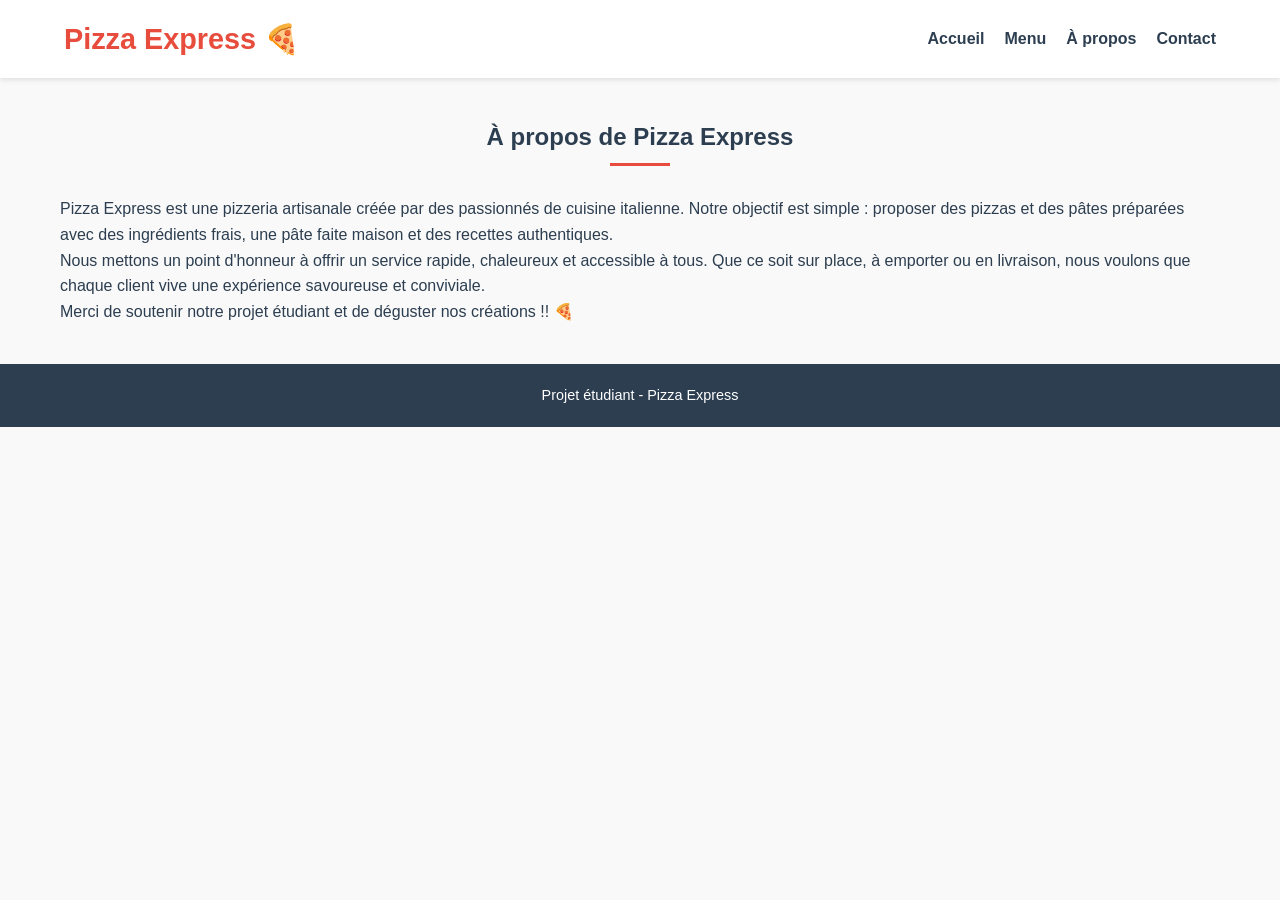
<file: about.html>
<!DOCTYPE html>
<html lang="fr">
<head>
    <meta charset="UTF-8">
    <title>Pizza Express - À propos</title>
    <link rel="stylesheet" href="style.css">
</head>
<body>

<header>
    <h1>Pizza Express 🍕</h1>
    <nav>
        <ul>
            <li><a href="index.html">Accueil</a></li>
            <li><a href="menu.html">Menu</a></li>
            <li><a href="about.html">À propos</a></li>
            <li><a href="contact.html">Contact</a></li>
        </ul>
    </nav>
</header>

<section class="content about">
    <h2>À propos de Pizza Express</h2>

    <p>
        Pizza Express est une pizzeria artisanale créée par des passionnés de cuisine italienne.  
        Notre objectif est simple : proposer des pizzas et des pâtes préparées avec des ingrédients frais,  
        une pâte faite maison et des recettes authentiques.
    </p>

    <p>
        Nous mettons un point d'honneur à offrir un service rapide, chaleureux et accessible à tous.  
        Que ce soit sur place, à emporter ou en livraison, nous voulons que chaque client vive  
        une expérience savoureuse et conviviale.
    </p>

    <p>
        Merci de soutenir notre projet étudiant et de déguster nos créations !! 🍕
    </p>
</section>

<footer>
    <p>Projet étudiant - Pizza Express</p>
</footer>

</body>
</html>
</file>
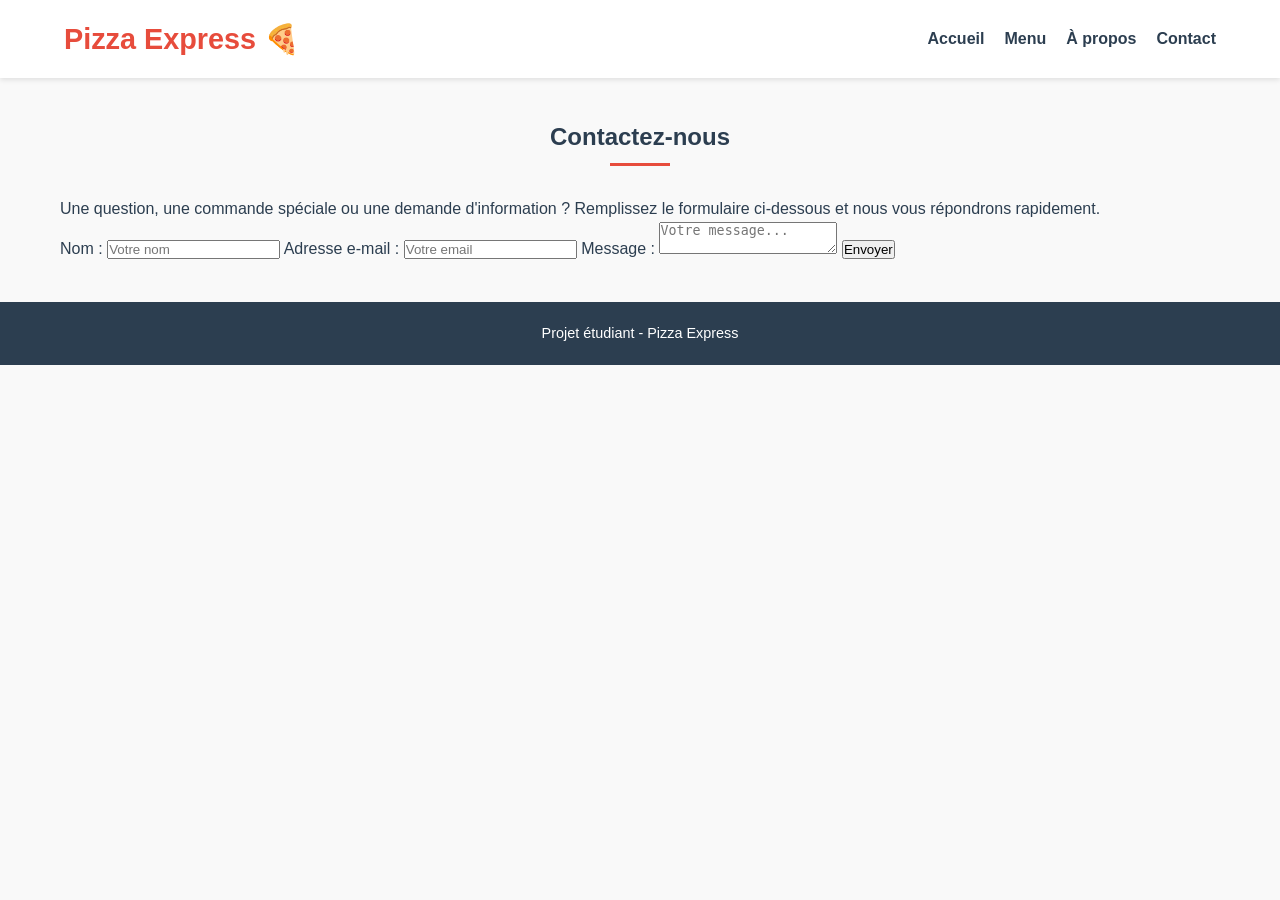
<file: contact.html>
<!DOCTYPE html>
<html lang="fr">
<head>
    <meta charset="UTF-8">
    <title>Pizza Express - Contact</title>
    <link rel="stylesheet" href="style.css">
</head>

<body>

<header>
    <h1>Pizza Express 🍕</h1>
    <nav>
        <ul>
            <li><a href="index.html">Accueil</a></li>
            <li><a href="menu.html">Menu</a></li>
            <li><a href="about.html">À propos</a></li>
            <li><a href="contact.html">Contact</a></li>
        </ul>
    </nav>
</header>

<section class="content contact">
    <h2>Contactez-nous</h2>

    <p>
        Une question, une commande spéciale ou une demande d'information ?  
        Remplissez le formulaire ci-dessous et nous vous répondrons rapidement.
    </p>

    <form class="contact-form">

        <label for="name">Nom :</label>
        <input type="text" id="name" name="name" placeholder="Votre nom" required>

        <label for="email">Adresse e-mail :</label>
        <input type="email" id="email" name="email" placeholder="Votre email" required>

        <label for="message">Message :</label>
        <textarea id="message" name="message" placeholder="Votre message..." required></textarea>

        <button type="submit">Envoyer</button>

    </form>
</section>

<footer>
    <p>Projet étudiant - Pizza Express</p>
</footer>

</body>
</html>
</file>
<file: style.css>
* {
    margin: 0;
    padding: 0;
    box-sizing: border-box;
}

:root {
    --primary-color: #e74c3c; 
    --secondary-color: #f1c40f; 
    --dark-color: #2c3e50; 
    --light-color: #f9f9f9; 
    --white: #ffffff;
    --font-stack: 'Segoe UI', Tahoma, Geneva, Verdana, sans-serif;
}

body {
    font-family: var(--font-stack);
    line-height: 1.6;
    background-color: var(--light-color);
    color: var(--dark-color);
}


header {
    background-color: var(--white);
    box-shadow: 0 2px 5px rgba(0,0,0,0.1);
    padding: 1rem 5%;
    display: flex;
    justify-content: space-between;
    align-items: center;
    position: sticky;
    top: 0;
    z-index: 100;
}

header h1 {
    color: var(--primary-color);
    font-size: 1.8rem;
}

nav ul {
    list-style: none;
    display: flex;
    gap: 20px;
}

nav a {
    text-decoration: none;
    color: var(--dark-color);
    font-weight: 600;
    transition: color 0.3s ease;
}

nav a:hover {
    color: var(--primary-color);
}


.hero {
    background: linear-gradient(rgba(0, 0, 0, 0.6), rgba(0, 0, 0, 0.6)), 
                url('https://images.unsplash.com/photo-1513104890138-7c749659a591?q=80&w=1200') no-repeat center center/cover;
    height: 40vh;
    display: flex;
    flex-direction: column;
    justify-content: center;
    align-items: center;
    text-align: center;
    color: var(--white);
    padding: 0 20px;
}

.hero h2 {
    font-size: 2.5rem;
    margin-bottom: 10px;
    text-shadow: 2px 2px 4px rgba(0,0,0,0.5);
}

.hero p {
    font-size: 1.2rem;
    font-weight: 300;
}


.content {
    max-width: 1200px;
    margin: 40px auto;
    padding: 0 20px;
}

.content h2 {
    text-align: center;
    margin-bottom: 30px;
    position: relative;
    padding-bottom: 10px;
}


.content h2::after {
    content: '';
    position: absolute;
    bottom: 0;
    left: 50%;
    transform: translateX(-50%);
    width: 60px;
    height: 3px;
    background-color: var(--primary-color);
}

.grid {
    display: grid;
    grid-template-columns: repeat(auto-fit, minmax(250px, 1fr));
    gap: 30px;
    margin-top: 20px;
}

.card {
    background-color: var(--white);
    padding: 30px 20px;
    border-radius: 8px;
    text-align: center;
    font-size: 1.2rem;
    font-weight: bold;
    box-shadow: 0 4px 6px rgba(0,0,0,0.05);
    border-top: 4px solid var(--secondary-color);
    transition: transform 0.3s ease, box-shadow 0.3s ease;
}

.card:hover {
    transform: translateY(-5px);
    box-shadow: 0 8px 15px rgba(0,0,0,0.1);
}


footer {
    background-color: var(--dark-color);
    color: var(--white);
    text-align: center;
    padding: 20px;
    margin-top: 40px;
    font-size: 0.9rem;
}
</file>
